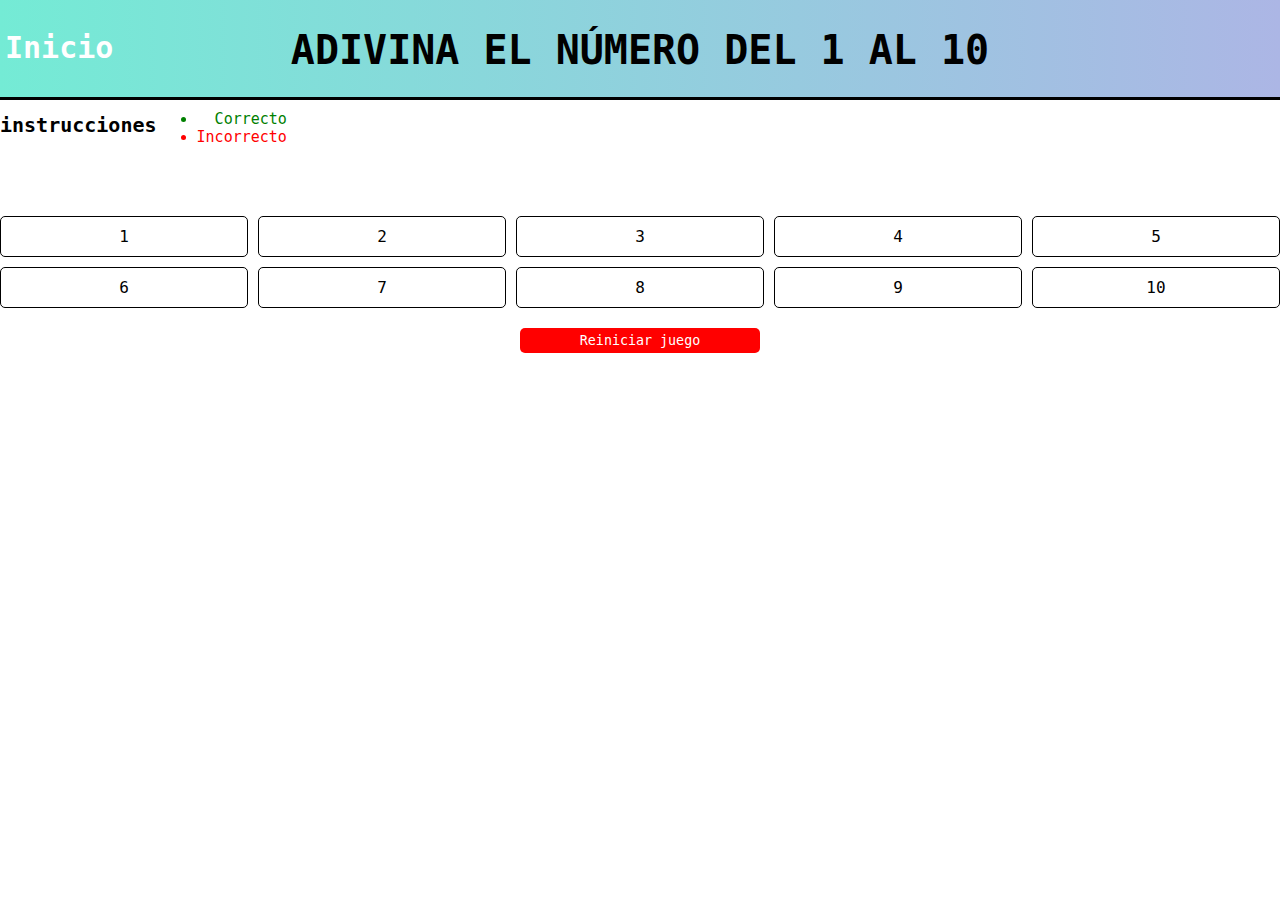
<file: Script1.html>
<!DOCTYPE html>
<html lang="es">
<head>
    <meta charset="UTF-8">
    <meta name="viewport" content="width=device-width, initial-scale=1.0">
    <title>Adivina el número</title>
    <link rel="stylesheet" href="estilos_Script1.css">
</head>
<body>


<header>
    <h1>ADIVINA EL NÚMERO DEL 1 AL 10</h1>
        
    <h2 onclick="window.location.href='index.html'">Inicio</h2>
</header>


<div class="instrucciones">
    <h1 id="titulo">instrucciones</h1>
    <ul>
        <li id="item1">Correcto</li>
        <li id="item2">Incorrecto</li>
    </ul>
</div>

    <div class="mensaje" id="mensaje"></div>

    <div class="Opciones">
        <button class="boton" id="boton1">1</button>
        <button class="boton" id="boton2">2</button>
        <button class="boton" id="boton3">3</button>
        <button class="boton" id="boton4">4</button>
        <button class="boton" id="boton5">5</button>
        <button class="boton" id="boton6">6</button>
        <button class="boton" id="boton7">7</button>
        <button class="boton" id="boton8">8</button>
        <button class="boton" id="boton9">9</button>
        <button class="boton" id="boton10">10</button>
    </div>

    <button id="reiniciar">Reiniciar juego</button>

    <script src="codigo1.js"></script>
</body>
</html>
</file>
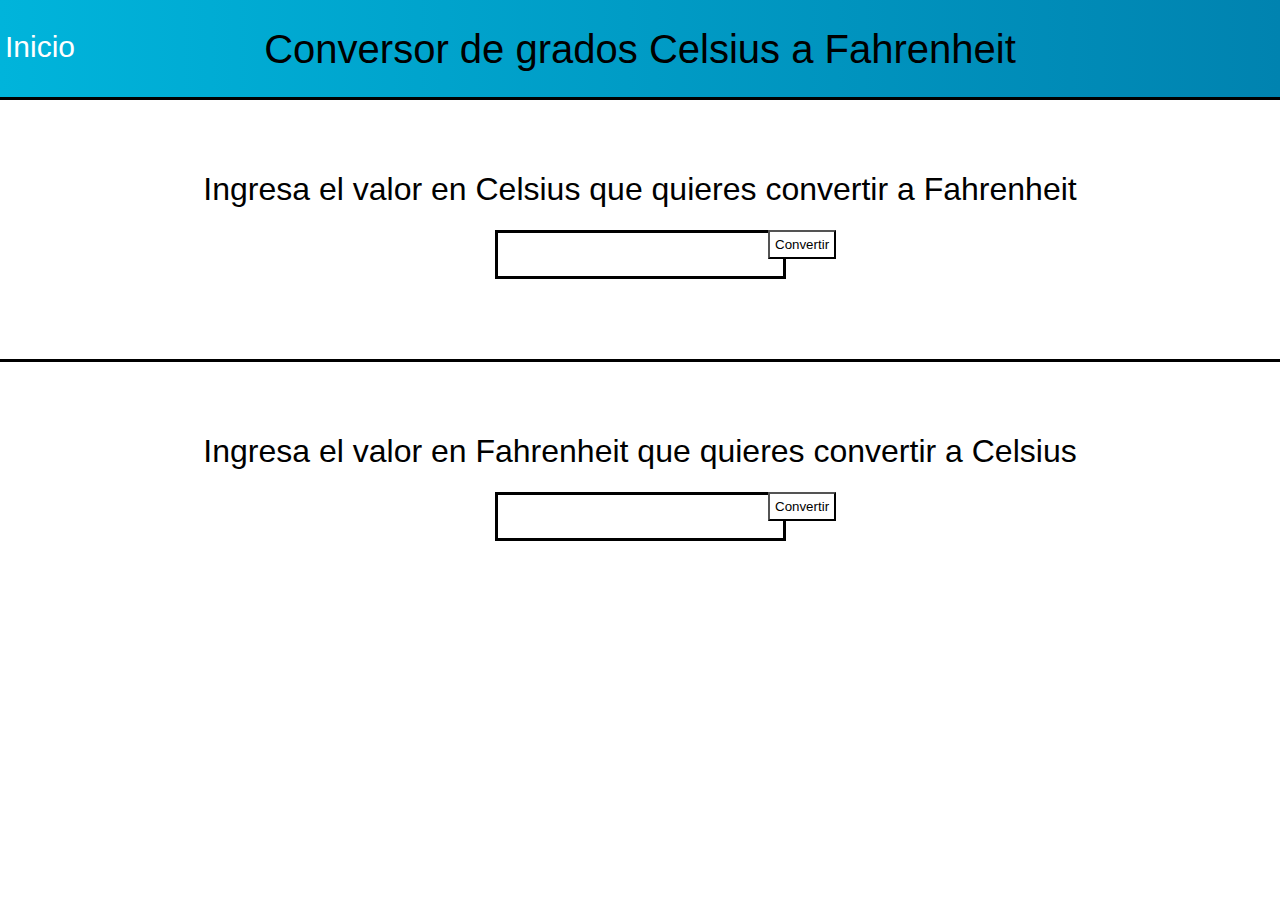
<file: script2.html>
<!DOCTYPE html>
<html lang="es">
<head>
    <meta charset="UTF-8">
    <meta name="viewport" content="width=device-width, initial-scale=1.0">
    <title>Conversor de grados Celsius a Fahrenheit</title>
    <link rel="stylesheet" href="estilos_Script2.css">
</head>
<body>


<header>
    <h1>Conversor de grados Celsius a Fahrenheit</h1>
    <h2 onclick="window.location.href='index.html'">Inicio</h2>
</header>



<div class="conversor_de_celsius_a_fahrenheit">
    <h1>Ingresa el valor en Celsius que quieres convertir a Fahrenheit</h1>
    <input type="text" id="celsius">
    <button id="btnConvertir1">Convertir</button>
    <div id="resultado1"></div>
</div>


<div class="conversor_de_fahrenheit_a_celsius">
    <h1>Ingresa el valor en Fahrenheit que quieres convertir a Celsius</h1>
    <input type="text" id="fahrenheit">
    <button id="btnConvertir2">Convertir</button>
    <div id="resultado2"></div>
</div>

<script src="codigo2.js"></script>

</body>
</html>
</file>
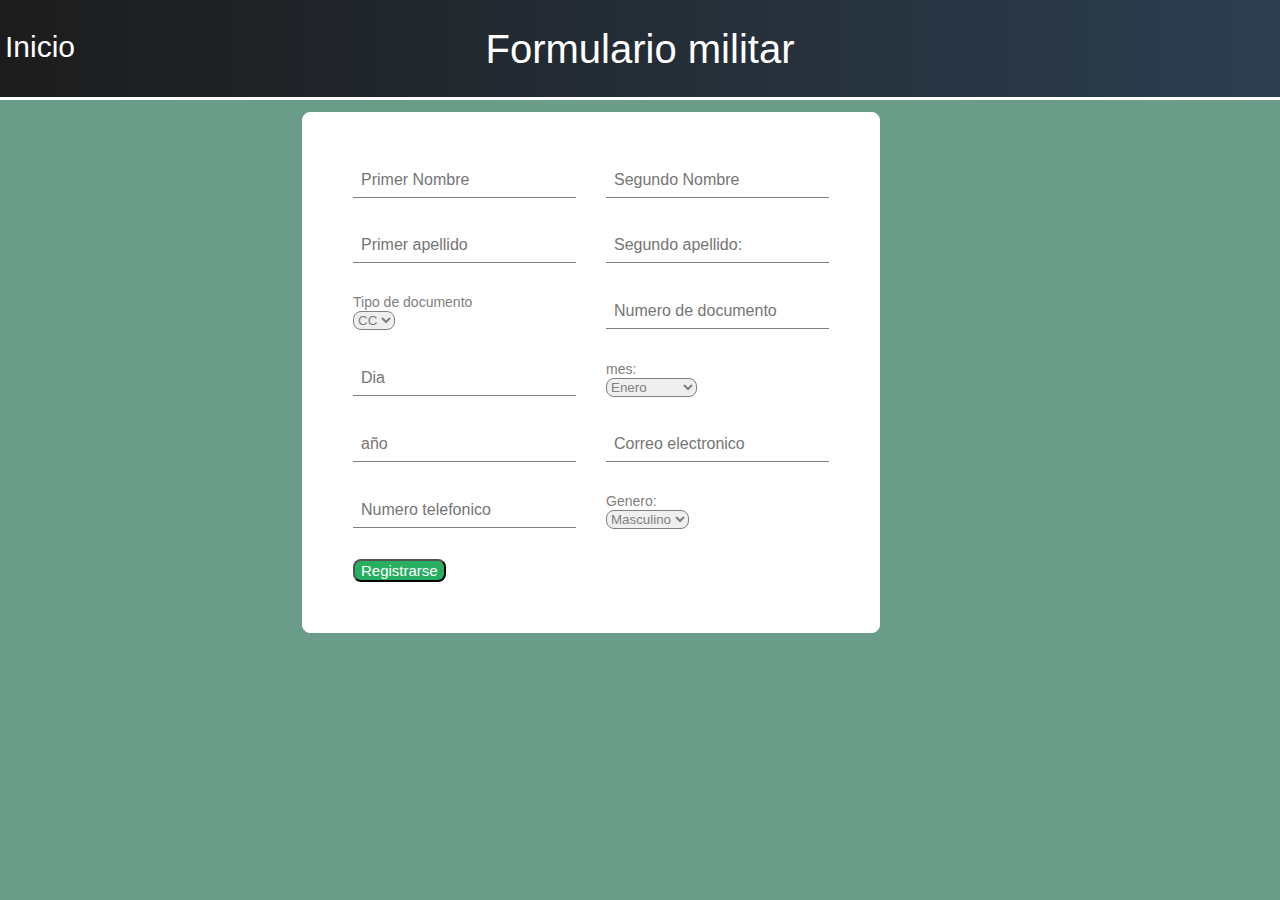
<file: script3.html>
<!DOCTYPE html>
<html lang="es">
<head>
    <meta charset="UTF-8">
    <meta name="viewport" content="width=device-width, initial-scale=1.0">
    <title>Formulario militar</title>
    <link rel="stylesheet" href="estilos_Script3.css">
</head>
<body>
    
    <header>
        <h1>Formulario militar</h1>
        <h2 onclick="window.location.href='index.html'">Inicio</h2>
    </header>


    <div class="formulario-militar">
        
        <div class="campo">
            <label for="input1"></label>
            <input type="text" id="input1" name="input1" placeholder="Primer Nombre">
          </div>

          <div class="campo">
            <label for="input2"></label>
            <input type="text" id="input2" name="input2" placeholder="Segundo Nombre">
          </div>

          <div class="campo">
            <label for="input3"></label>
            <input type="text" id="input3" name="input3" placeholder="Primer apellido">
          </div>

          <div class="campo">
            <label for="input4"></label>
            <input type="text" id="input4" name="input4" placeholder="Segundo apellido:">
          </div>

          <div class="campo">
            <label for="input5">Tipo de documento</label>
            <select name="tipo_de_documento" id="tipo_de_documento">
                <option value="CC">CC</option>
                <option value="CE">CE</option>
            </select>
          </div>

          <div class="campo">
            <label for="input6"></label>
            <input type="text" id="input6" name="input6" placeholder="Numero de documento">
          </div>

          <div class="campo">
            <label for="input7"></label>
            <input type="text" id="input7" name="input7" placeholder="Dia">
          </div>

          <div class="campo">
            <label for="input8">mes:</label>
                <select name="meses_opciones"id="meses_opciones">
                    <option value="enero">Enero</option>
                    <option value="Febrero">Febrero</option>
                    <option value="Marzo">Marzo</option>
                    <option value="Abril">Abril</option>
                    <option value="Mayo">Mayo</option>
                    <option value="Junio">Junio</option>
                    <option value="Julio">Julio</option>
                    <option value="Agosto">Agosto</option>
                    <option value="Septiembre">Septiembre</option>
                    <option value="Octubre">Octubre</option>
                    <option value="Noviembre">Noviembre</option>
                    <option value="Diciembre">diciembre</option>
                </select>
          </div>
        
          <div class="campo">
            <label for="input9"></label>
            <input type="text" id="input9" name="input9" placeholder="año">
          </div>

          <div class="campo">
            <label for="input10"></label>
            <input type="email" id="input10" name="input10" placeholder="Correo electronico">
          </div>

          <div class="campo">
            <label for="input11"></label>
            <input type="number" id="input11" name="input11" placeholder="Numero telefonico">
          </div>

          <div class="campo">
            <label for="input12">Genero:</label>
            <select name="Genero" id="Genero">
                <option value="Masculino">Masculino</option>
                <option value="Femenino">Femenino</option>
            </select>
          </div>

          <div class="Boton_submit">
            <button class="boton" id="boton_registro">Registrarse</button>
          </div>
    </div>



    <script src="codigo3.js"></script>
</body>
</html>
</file>
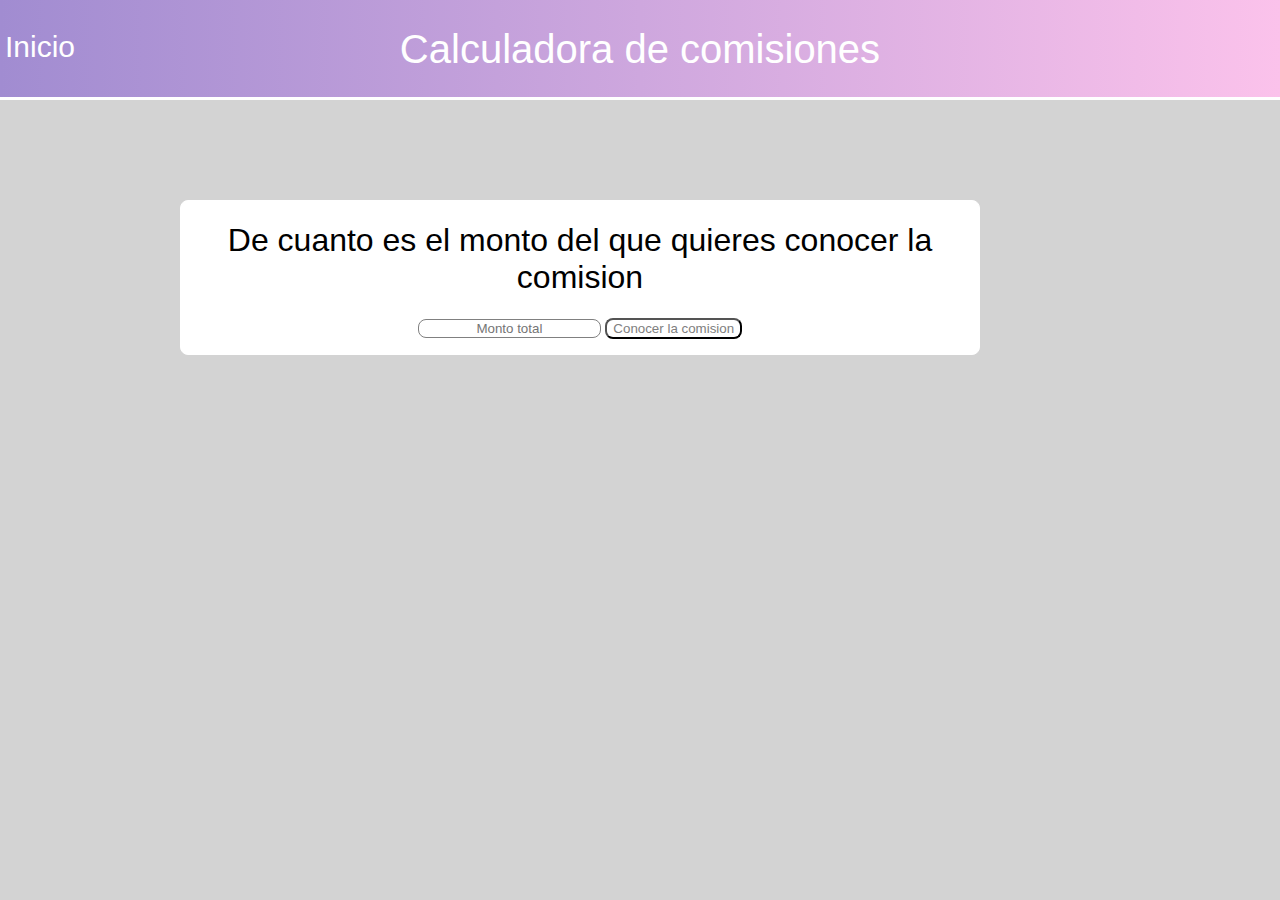
<file: script4.html>
<!DOCTYPE html>
<html lang="es">
<head>
    <meta charset="UTF-8">
    <meta name="viewport" content="width=device-width, initial-scale=1.0">
    <title>Comisiones</title>
    <link rel="stylesheet" href="estilos_Script4.css">
</head>
<body>
    
    <header>
        <h1>Calculadora de comisiones</h1>
        <h2 onclick="window.location.href='index.html'">Inicio</h2>
    </header>

    <div class="comisiones">
        <h1 class="titulo">De cuanto es el monto del 
            que quieres conocer la comision</h1>
        <input type="text" placeholder="Monto total" id="monto_registrado">
        <button id="boton_resultado">Conocer la comision</button>
        <div id="resultado"></div>
    </div>

    <script src="codigo4.js"></script>
</body>
</html>
</file>
<file: estilos_Script1.css>
*{
    background-color: none;
    font-family: monospace;
    box-sizing: border-box;
}

html, body {
    height: 100%;  
    margin: 0;     
}

h2{
    font-size: 30px;
    position: absolute;
    color: white;
    cursor: pointer;
    top: 5px;
    left: 5px;
}

h2:hover{
    color: black;
    transition: ease 1s;
}

header {
    display: flex;
    justify-content: center;
    padding: 0;
    margin: 0;
    font-size: 20px;
    text-align: center;
    border-bottom: solid 3px black;
    background: linear-gradient(to right, #74ebd5, #acb6e5);
    width: 100%;
    height: 100px;
}

.Opciones {
    display: grid;
    grid-template-columns: repeat(5, 1fr);
    grid-template-rows: repeat(2, auto);
    gap: 10px;
    align-items: center;
}

.boton {
    padding: 10px 20px;
    font-size: 16px;
    cursor: pointer;
    background: white;
    color: balck;
    border: solid 1px black;
    border-radius: 5px;
    transition: background-color 0.3s;
}

button:hover {
    transform:scale(1.1);
      /* Agrega una sombra alrededor del botón */
    box-shadow: 0 4px 8px rgba(26, 25, 25, 0.3); /* Sombra sutil */
    
      /* Asegúrate de que la transición sea suave */
    transition: transform 0.3s, box-shadow 0.3s;
}

.correcto {
    color: lightgreen; /* Verde cuando es el correcto */
    font-size:150%;
}

.incorrecto {
    color: red; /* Rojo cuando es incorrecto */

}

.presionado {
    cursor: not-allowed;
}

.mensaje {
    margin-top: 20px;
    font-size: 20px;
    font-weight: bold;
    text-align: center;
    margin: 60px;
}

.instrucciones {

    font-size: 10px;
    text-align: right;
    display: flex;
    top: 10px;
    right: 100px;
}

#titulo {
    font-size: 20px;
    color: black;
}

li{
    font-size: 15px;
}

#item1 {
    color: green;
}

#item2 {
    color: red;
}

#item3 {
    color: gray;
}


#reiniciar {
    position: absolute;
    right: 500px;
    left: 500px;
    background-color: red;
    color:white;
    margin: 20px;
    border: white;
    border-radius: 5px;
    padding: 5px;
}

#logo_cun{
    width: 100px;
    height:50px;
    position: absolute;
    top: 20px;
    left: 80px;
    cursor: pointer;
}
</file>
<file: estilos_Script2.css>
*{
    font-family: Arial, Helvetica, sans-serif;
    font-weight: lighter;
    box-sizing: border-box;
}

html, body {
    height: 100%;  
    margin: 0;     
}

h2{
    font-size: 30px;
    position: absolute;
    color: white;
    cursor: pointer;
    top: 5px;
    left: 5px;
}

h2:hover{
    color: black;
    transition: ease 1s;
}

header{
    display: flex;
    justify-content: center;
    padding: 0;
    margin: 0;
    font-size: 20px;
    text-align: center;
    border-bottom: solid 3px black;
    background: linear-gradient(to right, #00b4db, #0083b0);
    width: 100%;
    height: 100px;
}

.conversor_de_celsius_a_fahrenheit{
    padding: 50px;
    justify-content: center;
    text-align: center;
    border-bottom: solid 3px black;

}

#celsius{
    padding: 10px;
    border: solid 3px black;
    text-align: center;
    font-size: 20px;
}

#resultado1{
    text-align: center;
    font-size: 18px;
    padding: 15px;
    color:#696969;
}


.conversor_de_fahrenheit_a_celsius{
    padding: 50px;
    justify-content: center;
    text-align: center;
    border-bottom: none;
}

#fahrenheit{
    padding: 10px;
    border: solid 3px black;
    text-align: center;
    font-size: 20px;
}

#resultado2{
    text-align: center;
    font-size: 18px;
    padding: 15px;
    color:#696969;
}

button{
    left: 60%;
    position: absolute;
    padding: 5px;
    color: black;
    background-color: white;
    text-align: center;
}

button:hover{
    color: white;
    background-color: red;
    transition: background-color 0.3s;
}
</file>
<file: estilos_Script3.css>
* {
    font-family: Arial, Helvetica, sans-serif;
    font-weight: lighter;
    box-sizing: border-box;
}

html, body {
    height: 100%;
    margin: 0;
}

h2{
    font-size: 30px;
    position: absolute;
    color: white;
    cursor: pointer;
    top: 5px;
    left: 5px;
}

h2:hover{
    color: #e74c3c;
    transition: ease 1ms;
    transform: scale(1.1);
}

header {
    display: flex;
    justify-content: center;
    padding: 0;
    margin: 0;
    font-size: 20px;
    text-align: center;
    border-bottom: solid 3px white;
    color: white;
    background: linear-gradient(to right, #1c1c1c, #2c3e50);
    width: 100%;
    height: 100px;
}

body{ 
    background-color:#6A9C89;
}


.formulario-militar{    
    padding: 50px;
    position: absolute;
    display: grid;
    right: 400px;
    top: 112px;
    justify-content: center;
    grid-template-columns: repeat(2,1fr);
    grid-template-rows: none;
    gap: 30px;
    align-items: center;
    max-width: 800px;
    margin: 0 auto;
    border: solid 1px white;
    border-radius: 8px;
    background-color: white;
}

label{
    color: gray;
    margin: 0;
    font-size: 14px;
    text-align: center;
}

input{
    font-size: 16px;
    border: none;
    border-bottom: solid 1px gray;
    padding: 8px;
    width: 100%;
}

select{
    color: gray;
    border: solid 1px gray;
    border-radius: 8px;
}


.boton{
    background-color: #27ae60;
    color: white;
    justify-content: center;
    text-align: center;
    align-items: center;
    border-radius: 8px;
    font-size: 15px;
    font-family: 'Segoe UI', Tahoma, Geneva, Verdana, sans-serif;
}

.boton:hover{
    background-color: #1e8449;
    transition: ease 1s;
    transform: scale(1.1);
}


/* Estilos para los mensajes */
.mensaje-exito, .mensaje-error {
    text-align: center;
    font-size: 16px;
    color: white;
    padding: 15px;
    border-radius: 8px;
    margin-top: 20px;
}

.mensaje-exito {
    background-color: #27ae60;
}


.mensaje-error {
    background-color: #e74c3c; /* Rojo para el error */
    margin-top: 20px;
    padding: 20px;
    font-size: 18px;
}

/* Ocultar los campos del formulario cuando ya está registrado */
.formulario-militar input,
.formulario-militar select,
.formulario-militar .boton {
    display: block;
}

.formulario-militar.registrado input,
.formulario-militar.registrado select,
.formulario-militar.registrado .boton {
    display: none;
}
</file>
<file: estilos_Script4.css>
* {
    font-family: Arial, Helvetica, sans-serif;
    font-weight: lighter;
    box-sizing: border-box;
}

html, body {
    height: 100%;
    margin: 0;
}

h2{
    font-size: 30px;
    position: absolute;
    color: white;
    cursor: pointer;
    top: 5px;
    left: 5px;
}

h2:hover{
    color: #e74c3c;
    transition: ease 1ms;
    transform: scale(1.1);
}

header {
    display: flex;
    justify-content: center;
    padding: 0;
    margin: 0;
    font-size: 20px;
    text-align: center;
    border-bottom: solid 3px white;
    color: white;
    background: linear-gradient(to right, #a18cd1, #fbc2eb);
    width: 100%;
    height: 100px;
}

body{ 
    background-color:#D3D3D3;
}


.comisiones{    
    top: 200px;
    right: 300px;
    position: absolute;
    max-width: 800px;
    border: solid 1px white;
    border-radius: 8px;
    background-color: white;
    text-align: center;
}

input{
    text-align:center ;
    border-radius: 8px;
    color:gray;
    border: solid 1px gray;

}

button{
    border-radius: 8px;
    color: gray;
    background-color: white;
    padding: none;
}

button:hover{
    background-color: white;
    color: black;
    transform: none;
    transition: ease 1ms;
}


#resultado{
    margin: 15px;
    color: gray;
}
</file>
